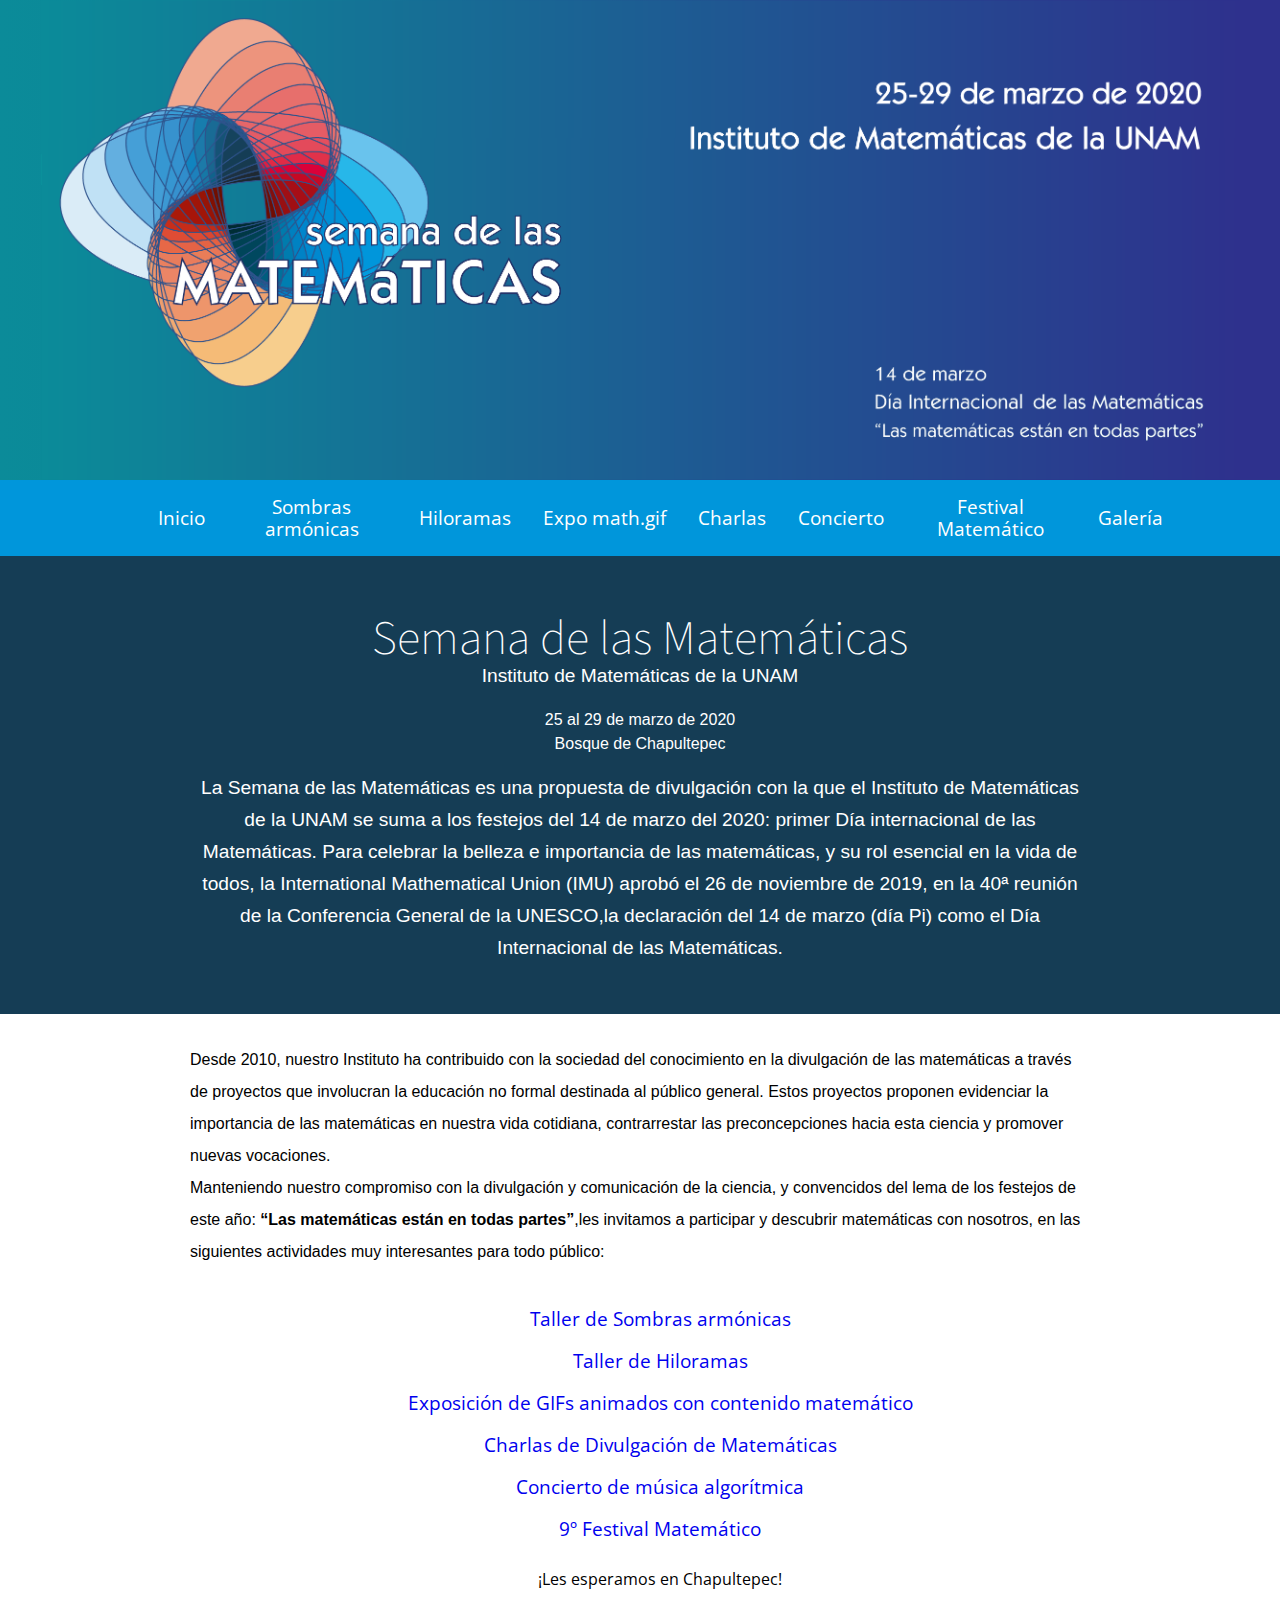
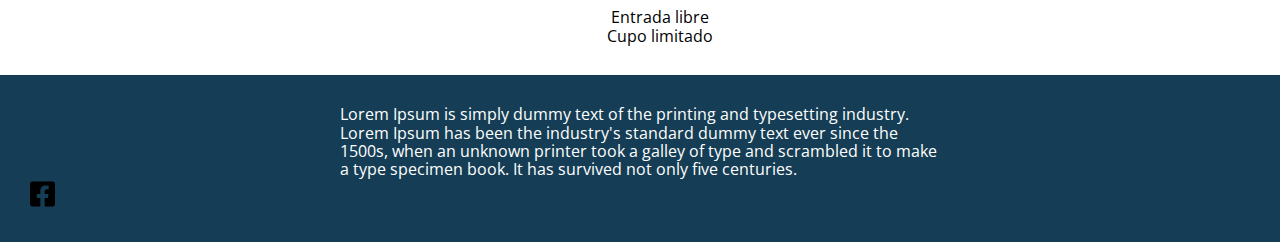
<file: index.html>
<!DOCTYPE html>
<html lang="en">
<head>
    <meta charset="UTF-8">
    <meta name="viewport" content="width=device-width, initial-scale=1.0">
    <meta http-equiv="X-UA-Compatible" content="ie=edge">
    <title>Document</title>
    <link rel="stylesheet" href="css/normalize.css">
    <link href="https://fonts.googleapis.com/css?family=Source+Sans+Pro:200,400|Open+Sans&display=swap" rel="stylesheet">
    <link rel="stylesheet" href="css/styleim.css">
    
</head>
<body>
    <div class="h"><img src="imagenes/propuesta-semana-matematicas-05.png" alt="Imagen semana matemáticas">
    </div>
    <nav class="nav1">
        <ul class="nav1" >
            <div onclick="displayMenu()" class="menu_bar">
                <div class="barras"></div>
                <div class="barras"></div>
                <div class="barras"></div>
            </div>
            <li class= "text-nav"><a href="/index.html">Inicio</a></li>
            <li class= "text-nav"><a href="/Sombras-armonicas.html">Sombras armónicas</a></li>
            <li class= "text-nav"><a href="/Hiloramas.html">Hiloramas</a></li>
            <li class= "text-nav"><a href="/Expo-math.html">Expo math.gif</a></li>
            <li class= "text-nav"><a href="/Charlas.html">Charlas</a></li>
            <li class= "text-nav"><a href="/Concierto.html">Concierto</a></li>
            <li class= "text-nav"><a href="/festival-matematico.html">Festival Matemático</a></li>
            <li class= "text-nav"><a href="/Galeria.html">Galería</a></li>
        </ul>
    </nav>
    <section class="Intro">
        <h1 class="cabecera">Semana de las Matemáticas</h1>

        <p class="intro container">Instituto de Matemáticas de la UNAM</p>
        <p class="intro container">25 al 29 de marzo de 2020</p>
        <p class="intro container">Bosque de Chapultepec</p>
        <p class="intro container">La Semana de las Matemáticas es una propuesta de divulgación con la que el Instituto de Matemáticas de la
         UNAM se suma a los festejos del 14 de marzo del 2020: primer Día internacional de las Matemáticas. Para celebrar la belleza e importancia de las matemáticas, y su rol esencial en la vida de todos, la International Mathematical Union (IMU) aprobó el 26 de noviembre de 2019, en la 40ª reunión de la Conferencia General de la UNESCO,la declaración del 14 de marzo (día Pi) como el Día Internacional de las Matemáticas.</p>
    </section>
    <div class="container">
        <div class="contenido">Desde 2010, nuestro Instituto ha contribuido con la sociedad del conocimiento en la divulgación de las matemáticas a través de proyectos que involucran la educación no formal destinada al público general. Estos proyectos proponen evidenciar la importancia de las matemáticas en nuestra vida cotidiana, contrarrestar las preconcepciones hacia esta ciencia y promover nuevas vocaciones.
        <p>Manteniendo nuestro compromiso con la divulgación y comunicación de la ciencia, y convencidos del lema de los festejos de este año:
        <span class="italic" >“Las matemáticas están en todas partes”</span>,les invitamos a participar y descubrir matemáticas con nosotros, en las siguientes actividades muy interesantes para todo público:</p>
        </div>
        <nav class="lista-actividades">
            <ul>
                <li class= "text-lista"><a href="/Sombras-armonicas.html.html">Taller de Sombras armónicas</a></li>
                <li class= "text-lista"><a href="/Hiloramas.html">Taller de Hiloramas</a></li>
                <li class= "text-lista"><a href="/Expo-math.gif.html">Exposición de GIFs animados con contenido matemático</a></li>
                <li class= "text-lista"><a href="Charlas.html">Charlas de Divulgación de Matemáticas</a></li>
                <li class= "text-lista"><a href="Concierto.html">Concierto de música algorítmica</a></li>
                <li class= "text-lista"><a href="/festival-matematico.html">9º Festival Matemático</a></li>
          
        <p class="center margin">¡Les esperamos en Chapultepec!</p>  
        <p class="center">Entrada libre</p>  
        <p class="center">Cupo limitado</p> 
    </ul>
</nav>
    </div>
    <footer>
        <div class="footer">Lorem Ipsum is simply dummy text of the printing and typesetting industry. Lorem Ipsum has been the industry's standard dummy text ever since the 1500s, when an unknown printer took a galley of type and scrambled it to make a type specimen book. It has survived not only five centuries.
        </div>
        <a href="facebook.com">
            <div class="social"><img width="25" height="30" src="imagenes/facebook-square-brands.svg" alt="Facebook">
            </div>

    </footer>
    <script src=js/menu.js></script>
</body>
</html>
</file>
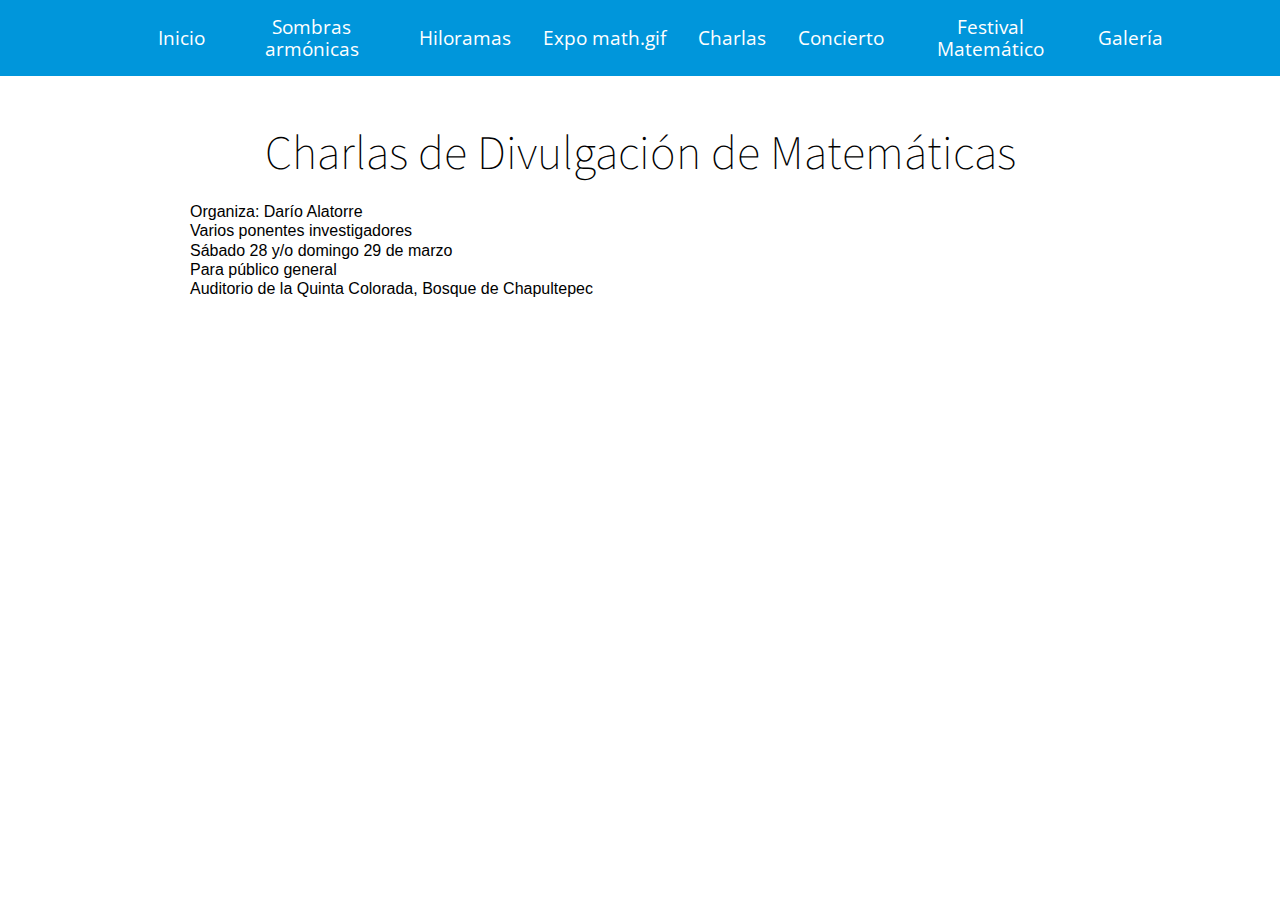
<file: Charlas.html>
<!DOCTYPE html>
<html lang="en">
<head>
    <meta charset="UTF-8">
    <meta name="viewport" content="width=device-width, initial-scale=1.0">
    <meta http-equiv="X-UA-Compatible" content="ie=edge">
    <title>Document</title>
    <link rel="stylesheet" href="css/normalize.css">
    <link href="https://fonts.googleapis.com/css?family=Source+Sans+Pro:200,400|Open+Sans&display=swap" rel="stylesheet">
    <link rel="stylesheet" href="css/styleim.css">
    
</head>
<body>
    <!-- <div class="h-interno"><img src="imagenes/propuesta-semana-matematicas-05.png" alt="workshop">
    </div> -->
    <nav class="nav1">
     <ul class="nav1" >
         <div onclick="displayMenu()" class="menu_bar">
             <div class="barras"></div>
             <div class="barras"></div>
             <div class="barras"></div>
         </div>
         <li class= "text-nav"><a href="/index.html">Inicio</a></li>
         <li class= "text-nav"><a href="/Sombras-armonicas.html">Sombras armónicas</a></li>
         <li class= "text-nav"><a href="/Hiloramas.html">Hiloramas</a></li>
         <li class= "text-nav"><a href="/Expo-math.html">Expo math.gif</a></li>
         <li class= "text-nav"><a href="/Charlas.html">Charlas</a></li>
         <li class= "text-nav"><a href="/Concierto.html">Concierto</a></li>
         <li class= "text-nav"><a href="/festival-matematico.html">Festival Matemático</a></li>
         <li class= "text-nav"><a href="/Galeria.html">Galería</a></li>
     </ul>
     </nav>
     <section class="contenido">
         <div class="compreso">
            <h2 class="cabecera-interneas">Charlas de Divulgación de Matemáticas</h2>
            
            <p> Organiza: Darío Alatorre </p>
            <p>Varios ponentes investigadores</p>
            <p>Sábado 28 y/o domingo 29 de marzo</p> 
            <p>Para público general </p>
            <p>Auditorio de la Quinta Colorada, Bosque de Chapultepec</p>
        </div>
     </section>


</body>
</html>
</file>
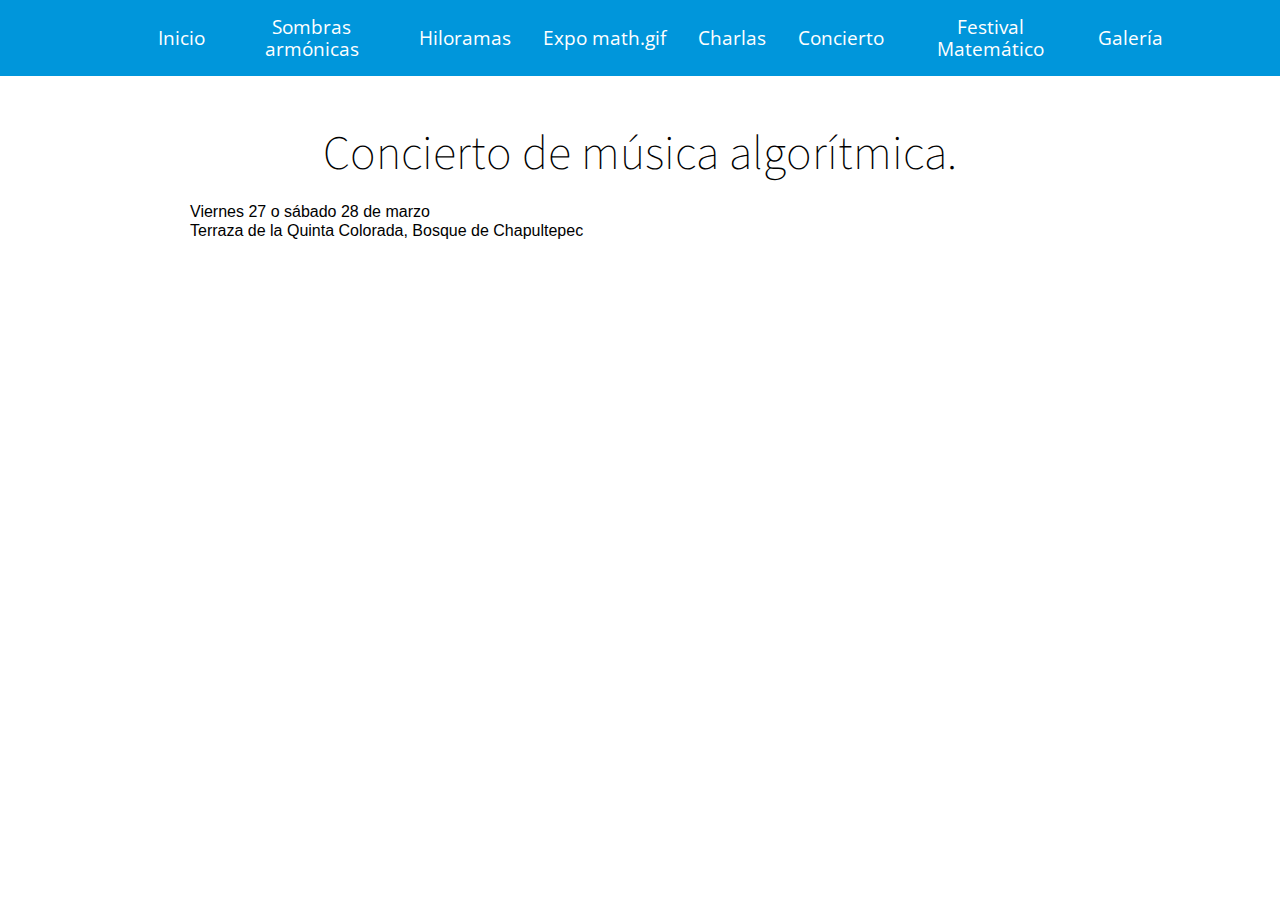
<file: Concierto.html>
<!DOCTYPE html>
<html lang="en">
<head>
    <meta charset="UTF-8">
    <meta name="viewport" content="width=device-width, initial-scale=1.0">
    <meta http-equiv="X-UA-Compatible" content="ie=edge">
    <title>Document</title>
    <link rel="stylesheet" href="css/normalize.css">
    <link href="https://fonts.googleapis.com/css?family=Source+Sans+Pro:200,400|Open+Sans&display=swap" rel="stylesheet">
    <link rel="stylesheet" href="css/styleim.css">
    
</head>
<body>
    <!-- <div class="h-interno"><img src="imagenes/propuesta-semana-matematicas-05.png" alt="workshop">
    </div> -->
    <nav class="nav1">
     <ul class="nav1" >
         <div onclick="displayMenu()" class="menu_bar">
             <div class="barras"></div>
             <div class="barras"></div>
             <div class="barras"></div>
         </div>
         <li class= "text-nav"><a href="/index.html">Inicio</a></li>
         <li class= "text-nav"><a href="/Sombras-armonicas.html">Sombras armónicas</a></li>
         <li class= "text-nav"><a href="/Hiloramas.html">Hiloramas</a></li>
         <li class= "text-nav"><a href="/Expo-math.html">Expo math.gif</a></li>
         <li class= "text-nav"><a href="/Charlas.html">Charlas</a></li>
         <li class= "text-nav"><a href="/Concierto.html">Concierto</a></li>
         <li class= "text-nav"><a href="/festival-matematico.html">Festival Matemático</a></li>
         <li class= "text-nav"><a href="/Galeria.html">Galería</a></li>
     </ul>
     </nav>
     <section class="contenido">
        <div class="compreso">
          <h2 class="cabecera-interneas">Concierto de música algorítmica.</h2>
          <p>Viernes 27 o sábado 28 de marzo </p>
          <p>Terraza de la Quinta Colorada, Bosque de Chapultepec</p>
        </div>
     </section>


</body>
</html>
</file>
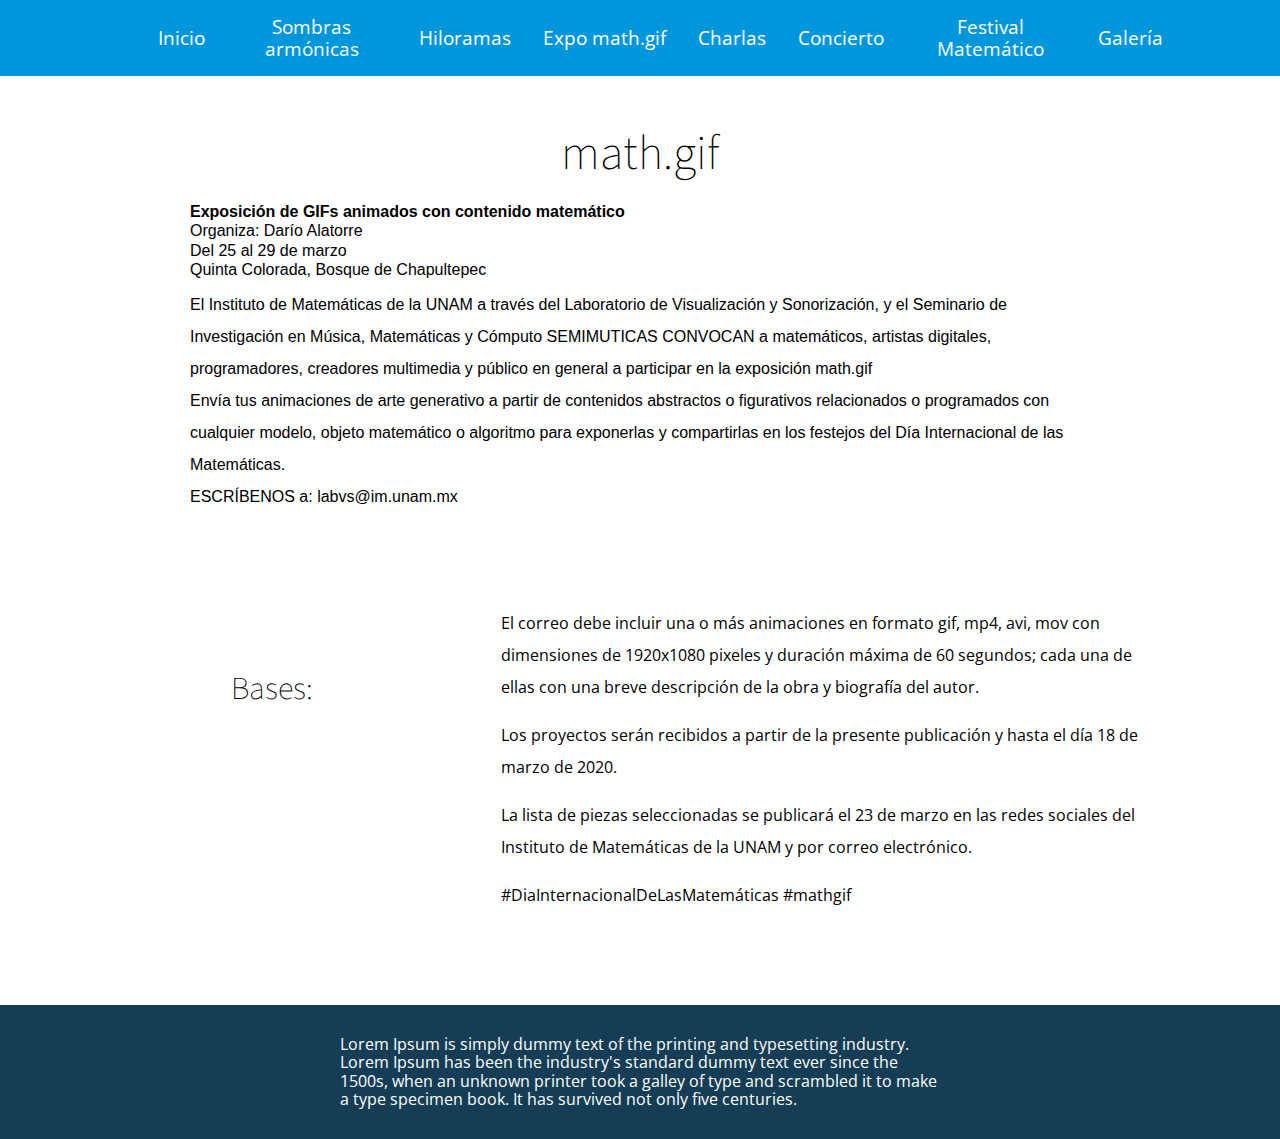
<file: Expo-math.html>
<!DOCTYPE html>
<html lang="en">
<head>
    <meta charset="UTF-8">
    <meta name="viewport" content="width=device-width, initial-scale=1.0">
    <meta http-equiv="X-UA-Compatible" content="ie=edge">
    <title>Document</title>
    <link rel="stylesheet" href="css/normalize.css">
    <link href="https://fonts.googleapis.com/css?family=Source+Sans+Pro:200,400|Open+Sans&display=swap" rel="stylesheet">
    <link rel="stylesheet" href="css/styleim.css">
    
</head>
<body>
    <!-- <div class="h-interno"><img src="imagenes/propuesta-semana-matematicas-05.png" alt="workshop">
    </div> -->
    <nav class="nav1">
        <ul class="nav1" >
            <div onclick="displayMenu()" class="menu_bar">
                <div class="barras"></div>
                <div class="barras"></div>
                <div class="barras"></div>
            </div>
            <li class= "text-nav"><a href="/index.html">Inicio</a></li>
            <li class= "text-nav"><a href="/Sombras-armonicas.html">Sombras armónicas</a></li>
            <li class= "text-nav"><a href="/Hiloramas.html">Hiloramas</a></li>
            <li class= "text-nav"><a href="/Expo-math.html">Expo math.gif</a></li>
            <li class= "text-nav"><a href="/Charlas.html">Charlas</a></li>
            <li class= "text-nav"><a href="/Concierto.html">Concierto</a></li>
            <li class= "text-nav"><a href="/festival-matematico.html">Festival Matemático</a></li>
            <li class= "text-nav"><a href="/Galeria.html">Galería</a></li>
        </ul>
    </nav>
   
    <section class="contenido">
        <div class="compreso">
            <h2 class="cabecera-interneas">math.gif</h2>
            <p><span>Exposición de GIFs animados con contenido matemático</span></p>    
            <p>Organiza: Darío Alatorre</p> 
            <p>Del 25 al 29 de marzo</p> 
            <p>Quinta Colorada, Bosque de Chapultepec</p> 
        </div>
        <p>El Instituto de Matemáticas de la UNAM a través del Laboratorio de Visualización y Sonorización, y el Seminario de Investigación en Música, Matemáticas y Cómputo SEMIMUTICAS CONVOCAN a matemáticos, artistas digitales, programadores, creadores multimedia y público en general a participar en la exposición math.gif</p> 

        <!-- <p>Una de las líneas de popularización de matemáticas impulsada en el Instituto es la visualización.</p>

        <p>La visualización de matemáticas pasa por un gran momento en el que estudios de animación, desarrolladores de videojuegos y artistas digitales -entre otros- usan y requieren cada día más herramientas matemáticas avanzadas.</p>
        <p>El trabajo de estos gremios también ayuda a matemáticos a visualizar sus propias investigaciones.</p>
        <p>Con el objetivo de crear sinergias entre matemáticos y artistas digitales, se crea esta exposición.</p> -->



        <p>Envía tus animaciones de arte generativo a partir de contenidos abstractos o figurativos relacionados o programados con cualquier modelo, objeto matemático o algoritmo para exponerlas y compartirlas en los festejos del Día Internacional de las Matemáticas.
         </p> 
         <p>ESCRÍBENOS a: labvs@im.unam.mx</p>
    </section>
    <div class="dirigido container">
        <div class="hijo">
            <h3>Bases:</h3>
        </div>
        <div class="hijo">
            <p>El correo debe incluir una o más animaciones en formato gif, mp4, avi, mov con dimensiones de 1920x1080 pixeles y duración máxima de 60 segundos; cada una de ellas con una breve descripción de la obra y biografía del autor.</p>
            <p>Los proyectos serán recibidos a partir de la presente publicación y hasta el día 18 de marzo de 2020.</p>
            <p>La lista de piezas seleccionadas se publicará el 23 de marzo en las redes sociales del Instituto de Matemáticas de la UNAM y por correo electrónico.</p>
            <p>#DiaInternacionalDeLasMatemáticas 
            #mathgif</p>
        </div>
    </div>
    <footer>
        <div class="footer">Lorem Ipsum is simply dummy text of the printing and typesetting industry. Lorem Ipsum has been the industry's standard dummy text ever since the 1500s, when an unknown printer took a galley of type and scrambled it to make a type specimen book. It has survived not only five centuries.</div>
    </footer>
</body>
</html>
</file>
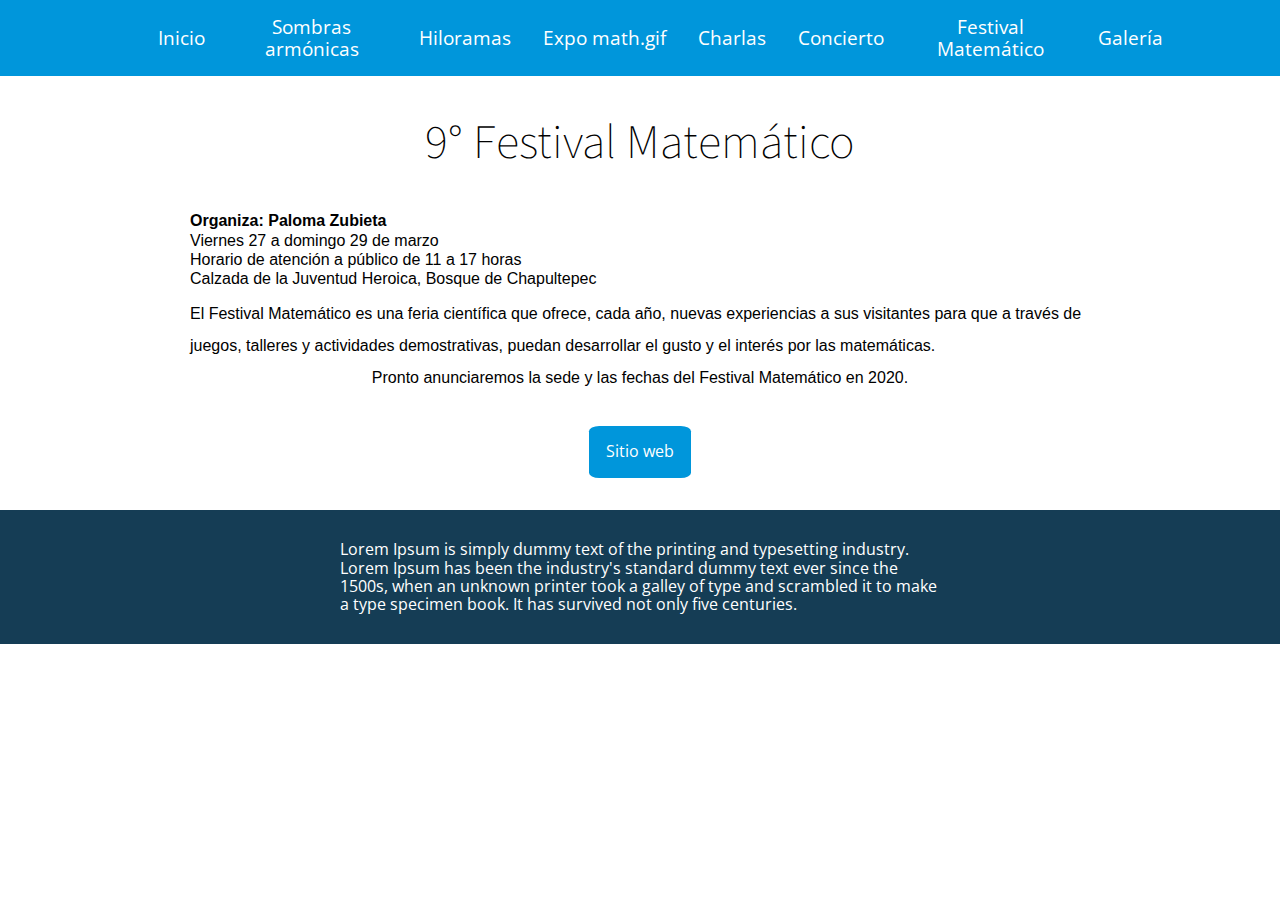
<file: festival-matematico.html>
<!DOCTYPE html>
<html lang="en">
<head>
    <meta charset="UTF-8">
    <meta name="viewport" content="width=device-width, initial-scale=1.0">
    <meta http-equiv="X-UA-Compatible" content="ie=edge">
    <title>Document</title>
    <link rel="stylesheet" href="css/normalize.css">
    <link href="https://fonts.googleapis.com/css?family=Source+Sans+Pro:200,400|Open+Sans&display=swap" rel="stylesheet">
    <link rel="stylesheet" href="css/styleim.css">
    
</head>
<body>
    <!-- <div class="h-interno"><img src="imagenes/propuesta-semana-matematicas-05.png" alt="workshop">
    </div> -->
    <nav class="nav1">
        <ul class="nav1" >
            <div onclick="displayMenu()" class="menu_bar">
                <div class="barras"></div>
                <div class="barras"></div>
                <div class="barras"></div>
            </div>
            <li class= "text-nav"><a href="/index.html">Inicio</a></li>
            <li class= "text-nav"><a href="/Sombras-armonicas.html">Sombras armónicas</a></li>
            <li class= "text-nav"><a href="/Hiloramas.html">Hiloramas</a></li>
            <li class= "text-nav"><a href="/Expo-math.html">Expo math.gif</a></li>
            <li class= "text-nav"><a href="/Charlas.html">Charlas</a></li>
            <li class= "text-nav"><a href="/Concierto.html">Concierto</a></li>
            <li class= "text-nav"><a href="/festival-matematico.html">Festival Matemático</a></li>
            <li class= "text-nav"><a href="/Galeria.html">Galería</a></li>
        </ul>
        </nav>
    <section class="container">
        <h1 class="cabecera-interneas">9° Festival Matemático</h1>
        <div class="contenido">
        <div class="compreso">
            <p><span>Organiza: Paloma Zubieta</span></p> 
            <p>Viernes 27 a domingo 29 de marzo</p>
            <p>Horario de atención a público de 11 a 17 horas</p>
            <p>Calzada de la Juventud Heroica, Bosque de Chapultepec</p>
        </div>
        
        <p>El Festival Matemático es una feria científica que ofrece, cada año, nuevas experiencias a sus visitantes para que a través de juegos, talleres y actividades demostrativas, puedan desarrollar el gusto y el interés por las matemáticas.
        </p> 
        <p class="center">Pronto anunciaremos la sede y las fechas del Festival Matemático en 2020.</p>
        </div>
        <a class="festival-link" href="http://festival.matem.unam.mx/">Sitio web</a>
    </section>
    <footer>
        <div class="footer">Lorem Ipsum is simply dummy text of the printing and typesetting industry. Lorem Ipsum has been the industry's standard dummy text ever since the 1500s, when an unknown printer took a galley of type and scrambled it to make a type specimen book. It has survived not only five centuries.</div>
    </footer>

</body>
</html>
</file>
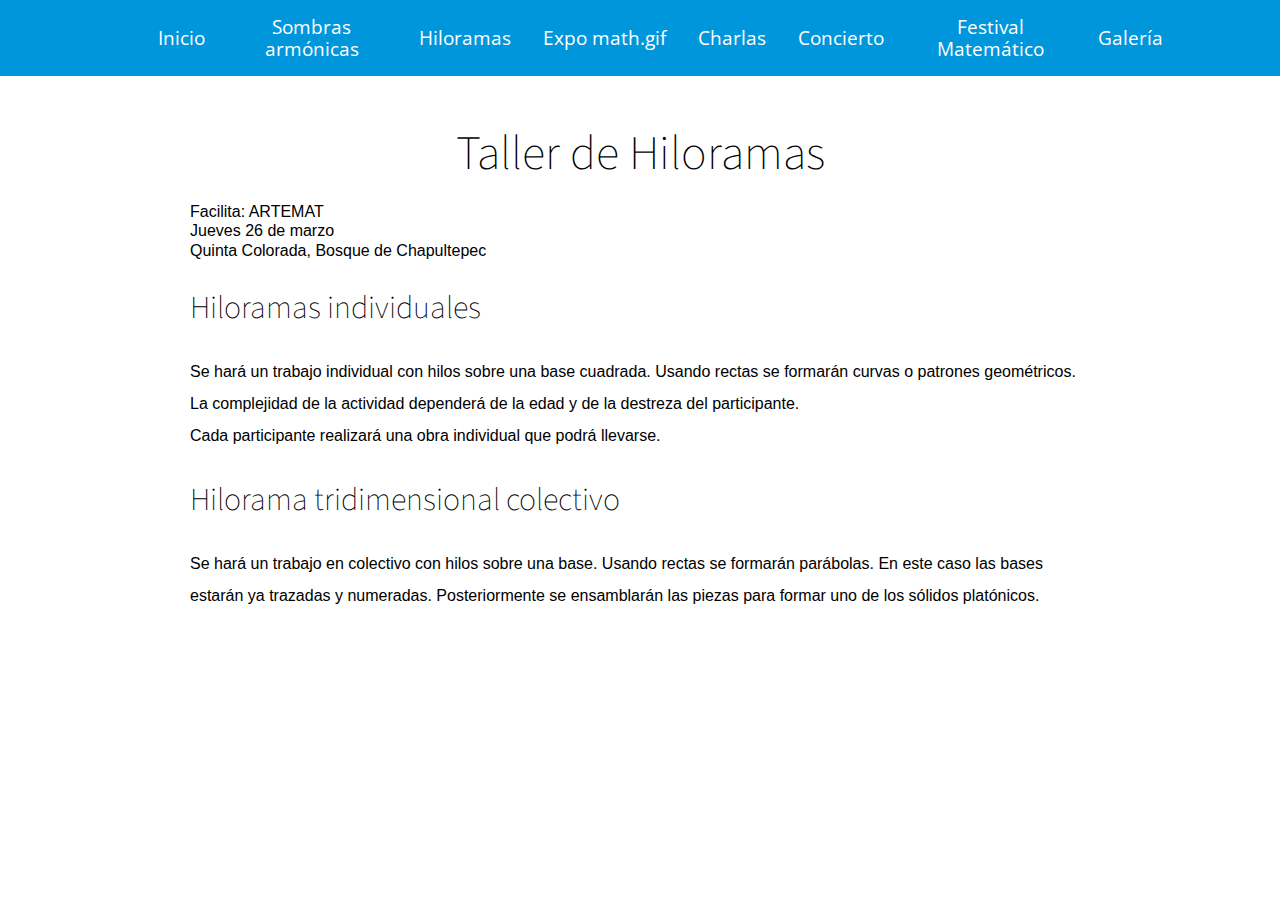
<file: Hiloramas.html>
<!DOCTYPE html>
<html lang="en">
<head>
    <meta charset="UTF-8">
    <meta name="viewport" content="width=device-width, initial-scale=1.0">
    <meta http-equiv="X-UA-Compatible" content="ie=edge">
    <title>Document</title>
    <link rel="stylesheet" href="css/normalize.css">
    <link href="https://fonts.googleapis.com/css?family=Source+Sans+Pro:200,400|Open+Sans&display=swap" rel="stylesheet">
    <link rel="stylesheet" href="css/styleim.css">
    
</head>
<body>
    <!-- <div class="h-interno"><img src="imagenes/propuesta-semana-matematicas-05.png" alt="workshop">
    </div> -->
    <nav class="nav1">
     <ul class="nav1" >
         <div onclick="displayMenu()" class="menu_bar">
             <div class="barras"></div>
             <div class="barras"></div>
             <div class="barras"></div>
         </div>
         <li class= "text-nav"><a href="/index.html">Inicio</a></li>
         <li class= "text-nav"><a href="/Sombras-armonicas.html">Sombras armónicas</a></li>
         <li class= "text-nav"><a href="/Hiloramas.html">Hiloramas</a></li>
         <li class= "text-nav"><a href="/Expo-math.html">Expo math.gif</a></li>
         <li class= "text-nav"><a href="/Charlas.html">Charlas</a></li>
         <li class= "text-nav"><a href="/Concierto.html">Concierto</a></li>
         <li class= "text-nav"><a href="/festival-matematico.html">Festival Matemático</a></li>
         <li class= "text-nav"><a href="/Galeria.html">Galería</a></li>
     </ul>
     </nav>
     <section class="contenido">
        <div class="compreso">
            <h2 class="cabecera-interneas">Taller de Hiloramas</h2>
            <p>Facilita: ARTEMAT</p> 
            <p>Jueves 26 de marzo</p> 
            <p>Quinta Colorada, Bosque de Chapultepec </p>
          </div> 

          <h3 class="cabecera-internas">Hiloramas individuales </h3>
          <p>Se hará un trabajo individual con hilos sobre una base cuadrada. Usando rectas se formarán curvas o patrones geométricos.<p>
          <p>La complejidad de la actividad dependerá de la edad y de la destreza del participante.</p>
          <p>Cada participante realizará una obra individual que podrá llevarse. </p>

          <h3 class="cabecera-internas">Hilorama tridimensional colectivo</h3>
          <p>Se hará un trabajo en colectivo con hilos sobre una base. Usando rectas se formarán parábolas. En este caso las bases estarán ya trazadas y numeradas. Posteriormente se ensamblarán las piezas para formar uno de los sólidos platónicos.</p>
     </section>


</body>
</html>
</file>
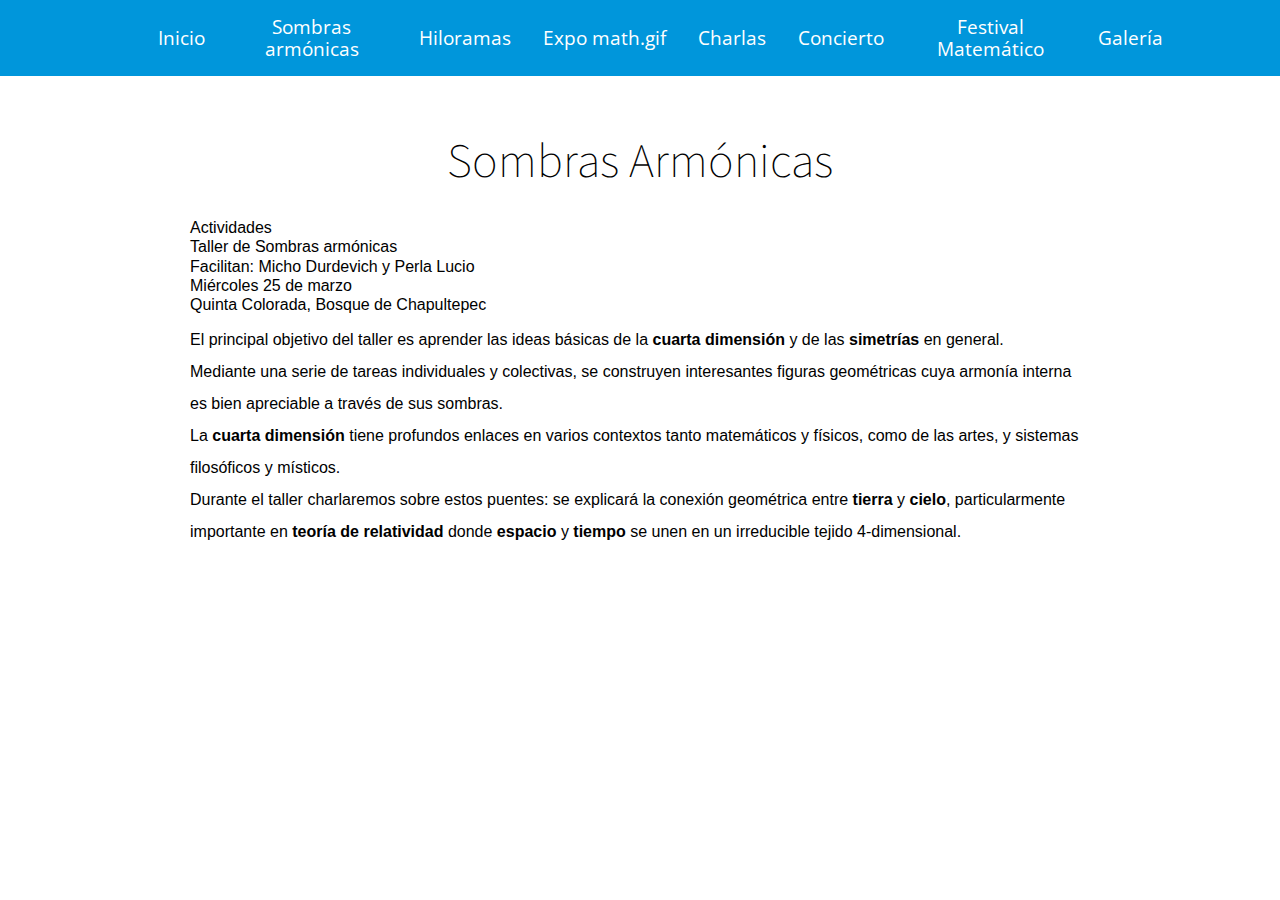
<file: Sombras-armonicas.html>
<!DOCTYPE html>
<html lang="en">
<head>
    <meta charset="UTF-8">
    <meta name="viewport" content="width=device-width, initial-scale=1.0">
    <meta http-equiv="X-UA-Compatible" content="ie=edge">
    <title>Document</title>
    <link rel="stylesheet" href="css/normalize.css">
    <link href="https://fonts.googleapis.com/css?family=Source+Sans+Pro:200,400|Open+Sans&display=swap" rel="stylesheet">
    <link rel="stylesheet" href="css/styleim.css">
    
</head>
<body>
    <!-- <div class="h-interno"><img src="imagenes/propuesta-semana-matematicas-05.png" alt="workshop">
    </div> -->
    <nav class="nav1">
        <ul class="nav1" >
            <div onclick="displayMenu()" class="menu_bar">
                <div class="barras"></div>
                <div class="barras"></div>
                <div class="barras"></div>
            </div>
            <li class= "text-nav"><a href="/index.html">Inicio</a></li>
            <li class= "text-nav"><a href="/Sombras-armonicas.html">Sombras armónicas</a></li>
            <li class= "text-nav"><a href="/Hiloramas.html">Hiloramas</a></li>
            <li class= "text-nav"><a href="/Expo-math.html">Expo math.gif</a></li>
            <li class= "text-nav"><a href="/Charlas.html">Charlas</a></li>
            <li class= "text-nav"><a href="/Concierto.html">Concierto</a></li>
            <li class= "text-nav"><a href="/festival-matematico.html">Festival Matemático</a></li>
            <li class= "text-nav"><a href="/Galeria.html">Galería</a></li>
        </ul>
        </nav>
    <section class="contenido">
        <h1 class="cabecera-interneas">Sombras Armónicas</h1>
        <div class="compreso">
            <p>Actividades</p>
            <p>Taller de Sombras armónicas</p> 
            <p>Facilitan: Micho Durdevich y Perla Lucio</p>    
            <p>Miércoles 25 de marzo</p>    
            <p>Quinta Colorada, Bosque de Chapultepec</p> 
        </div>
           

        <p>El principal objetivo del taller es aprender las ideas básicas de la <span>cuarta dimensión</span> y de las <span>simetrías</span> en general.</p> 

        <p>Mediante una serie de tareas individuales y colectivas, se construyen interesantes figuras geométricas cuya armonía interna es bien apreciable a través de sus sombras.

        <p>La <span>cuarta dimensión</span> tiene profundos enlaces en varios contextos tanto matemáticos y físicos, como de las artes, y sistemas filosóficos y místicos.</p> 

        <p>Durante el taller charlaremos sobre estos puentes: se explicará la conexión geométrica entre <span>tierra</span> y <span>cielo</span>, particularmente importante en <span>teoría de relatividad</span> donde <span>espacio</span> y <span>tiempo</span> se unen en un irreducible tejido 4-dimensional.</p>
         

</body>
</html>
</file>
<file: css/styleim.css>
body{
    font-family: 'Open Sans', sans-serif;
}

h1,h2,h3 {
    font-family: "Source Sans Pro";
    font-weight: 200;
    font-size: 3rem;
}
h3 {
    font-size: 2rem;
}
p{
    margin:0;
}
.container {
    margin: auto;
    max-width: 1100px;
}

.h,
.h-interno{
    Display:flex;
    justify-content: center;
    background: rgb(11,139,153);
    background: linear-gradient(90deg, rgba(11,139,153,1) 0%, rgba(13,134,152,1) 20%, rgba(46,49,141,1) 70%, rgba(46,49,141,1) 100%);
    color: #fff;
    margin:none;
    padding:0;           
}

.h img{
    max-width: 1200px;
    width: 100%;
    height: 50%;
}
.h-interno img{
    max-width: 800px;
    width: 100%;
}
/*Navegacion*/

.nav1{
    background: #0096DB;
    display: flex;
    justify-content: center;
}
ul{
    margin:0;
}
.text-nav{
    list-style: none;
    padding:1rem;
    font-size: 1.2rem;
    max-width: 150px;
    display: flex;
    align-items: center;
    text-align: center;
}
.text-nav a{
    color: #fff;
    text-decoration: none;
}

.text-nav:hover{
    background: #153D55; 

}
.menu_bar{
    display: none;
}

@media screen and (max-width:768px){
    .nav1{
        width: 100%;
        height: 100%;
        margin: 0;
        padding: 0;
        display: block;
    }
    .text-nav{
        text-align: left;
        border-bottom: 1px solid #9ed8ff;
        max-width: 100%;
        display: none;
    }
    .menu_bar{
        display: block;
        background: #0096DB;
        padding: 20px;
        margin: 0 auto;
        cursor: pointer;
    }
    .barras{
        width: 50px;
        height: 7px;
        background-color: #fff;
        margin: 7px;
    }
}
.Intro{
    background: #153D55;
    font-family: 'Source Sans Pro';
    font-weight: 400;
    color: #fff;
    margin: 0;
}
.cabecera{
    margin: 0;
    padding-top: 3.5rem;  
    text-align: center;
}
.cabecera-interneas{
    justify-content: center;
    display: flex;
    margin: 0;
    padding-top: 2.5rem;
    margin-bottom: 2.5rem;   
}

p.intro{
    max-width: 900px;
    line-height: 2rem;
    text-align: center;
    margin:0 auto;
    font-size: 1.2rem;
    font-family: Arial, Helvetica, sans-serif;
}

p.intro:last-child{
    padding-bottom:  50px;
}

p.intro:first-of-type{
    line-height: 1rem;
    padding-bottom: 20px;
}
p.intro:nth-child(2){
    line-height: 1rem;
}

p.intro:nth-child(3){
    line-height: 2rem;
    font-size: 1rem;
}

p.intro:nth-child(4){
    line-height: 1rem;
    padding-bottom:  20px;
    font-size: 1rem;
}
.hijo {
    margin: 3rem;
}
.hijo p{
    margin: 1rem 0;
    line-height: 2rem;

}

.dirigido p span{
    font-weight:bold;
    font-family: Arial, Helvetica, sans-serif;
}


@media screen and (min-width: 768px){
    .dirigido{
        display: grid;
        grid-template-columns: 33% 67%;
        
    }
    .hijo h3{
        display: flex;
        align-items: center;
        justify-content: center;
        margin: 5rem 0;
    }
}
/*contenido*/

.contenido{
    max-width: 900px;
    line-height: 2rem;
    text-align: left;
    margin: 30px auto;
    margin-bottom: 30px;
    font-size: 1rem;
    font-family: Arial, Helvetica, sans-serif;
    
}
span {
    font-weight: bold;
}
span .italic{
    font-style: italic;
    font-weight: bold;
    text-align: center;
}

.math-secc{
    font-weight: 400;
    color:black ;
    max-width: 1100px;
    line-height: 2rem;
    text-align: left;
    font-size: 1rem;
    font-family: Arial, Helvetica, sans-serif;
    padding-bottom:  0px;
}
.compreso p span{
    font-weight: bold;
    font-style: normal;
}

.compreso p{
    line-height: 1.2rem;
}
.compreso {
    line-height: 1rem;
    margin: 10px 0px;
}

.festival-link{
    display: flex;
    justify-content: center;
    text-align: center;
    padding:1rem;
    background-color:#0096DB;
    margin:2rem auto;
    color:white;
    border-radius: 10%;
    width: 70px;
    height: 20px;
    text-decoration: none;

}
.text-lista{
    list-style: none;
    text-align: center;
    padding: 10px;
}
.text-lista a{
    text-decoration: none;
    font-size: 1.2rem;
}
.center{
    text-align: center;
}
.margin{
    margin: 20px;
}
footer{
    background-color: #153D55;
    color:#fff;
    padding:30px;
    margin: 30px 0 0 0;
    max-width: 100%;
}
.footer{
    margin:auto;
    max-width: 600px;
}
.social{
    fill: white;
}
</file>
